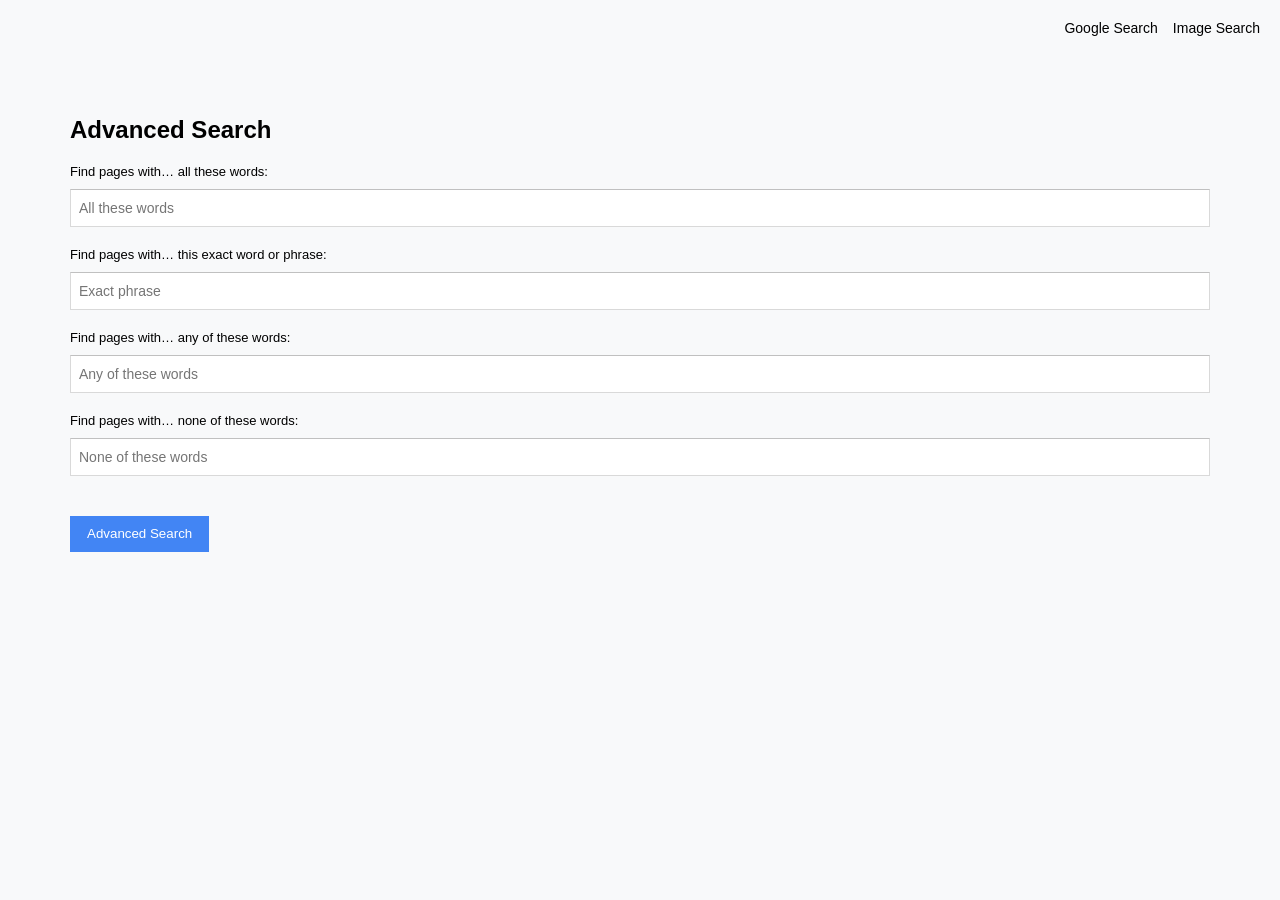
<file: Project0/advanced.html>
<!DOCTYPE html>
<html lang="en">

    <head>
        <meta charset="UTF-8">
        <meta name="viewport" content="width=device-width, initial-scale=1.0">
        <title>Google Advanced Search</title>
        <link rel="stylesheet" href="styles.css">
    </head>

    <body>
        <div class="nav-links">
            <a href="index.html">Google Search</a>
            <a href="image.html">Image Search</a>
        </div>

        <div class="advanced-search-container">
            <h2>Advanced Search</h2>

            <form action="https://www.google.com/search" method="GET">
                <div class="advanced-search-row">
                    <label>Find pages with… all these words:</label>
                    <input type="text" name="as_q" class="advanced-input" placeholder="All these words">
                </div>
                <div class="advanced-search-row">
                    <label>Find pages with… this exact word or phrase:</label>
                    <input type="text" name="as_epq" class="advanced-input" placeholder="Exact phrase">
                </div>
                <div class="advanced-search-row">
                    <label>Find pages with… any of these words:</label>
                    <input type="text" name="as_oq" class="advanced-input" placeholder="Any of these words">
                </div>
                <div class="advanced-search-row">
                    <label>Find pages with… none of these words:</label>
                    <input type="text" name="as_eq" class="advanced-input" placeholder="None of these words">
                </div>
                <div class="advanced-button-container">
                    <input type="submit" value="Advanced Search" class="advanced-search-button">
                </div>
            </form>
            
        </div>
    </body>

</html>
</file>
<file: Project0/styles.css>
body {
    font-family: Arial, sans-serif;
    margin: 0;
    padding: 0;
    display: flex;
    flex-direction: column;
    align-items: center;
    min-height: 100vh;
    background-color: #f8f9fa;
}

.nav-links {
    display: flex;
    justify-content: flex-end;
    padding: 20px;
    width: 100%;
    box-sizing: border-box;
}

.nav-links a {
    color: #000;
    text-decoration: none;
    margin-left: 15px;
    font-size: 14px;
}

.search-container {
    display: flex;
    flex-direction: column;
    align-items: center;
    justify-content: center;
    flex-grow: 1;
    width: 100%;
    padding: 20px;
    box-sizing: border-box;
}

.google-logo {
    max-width: 272px;
    margin-bottom: 20px;
}

.search-bar {
    width: 100%;
    max-width: 584px;
    height: 44px;
    border: 1px solid #dfe1e5;
    border-radius: 24px;
    padding: 0 16px;
    margin-bottom: 20px;
    font-size: 16px;
}

.button-container {
    display: flex;
    justify-content: center;
    gap: 12px;
}

.search-button, .lucky-button {
    background-color: #f8f9fa;
    border: 1px solid #dfe1e5;
    border-radius: 4px;
    color: #3c4043;
    padding: 0 16px;
    height: 36px;
    cursor: pointer;
    font-size: 14px;
    transition: background-color 0.3s, color 0.3s;
}

.search-button:hover, .lucky-button:hover {
    background-color: #4285f4;
    color: white;
}

.advanced-search-container {
    width: 100%;
    max-width: 1140px;
    padding: 40px 20px;
}

.advanced-search-row {
    display: flex;
    flex-direction: column;
    margin-bottom: 20px;
}

.advanced-search-row label {
    margin-bottom: 10px;
    font-size: 13px;
}

.advanced-input {
    height: 36px;
    border: 1px solid #d9d9d9;
    border-top: 1px solid #c0c0c0;
    padding: 0 8px;
    font-size: 14px;
}

.advanced-search-button {
    background-color: #4285f4;
    border: 1px solid #4285f4;
    color: white;
    height: 36px;
    padding: 0 16px;
    margin-top: 20px;
    cursor: pointer;
    transition: background-color 0.3s, transform 0.2s;
}

.advanced-search-button:hover {
    background-color: #3367d6;
    transform: scale(1.05);
}
</file>
